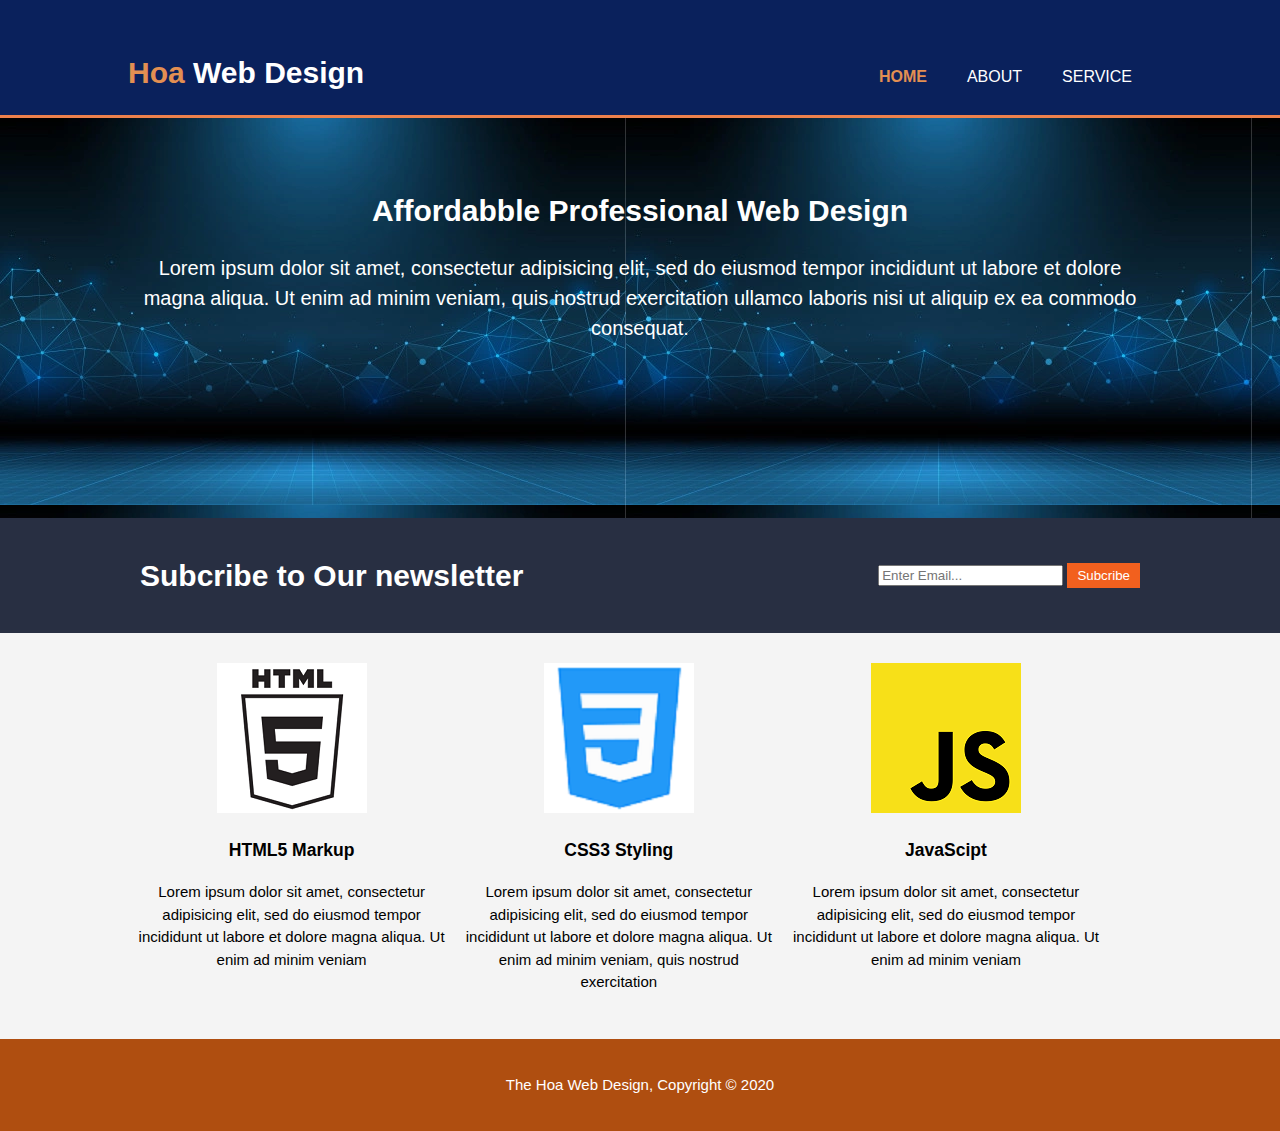
<file: index.html>
<!DOCTYPE html>
<html lang="en" dir="ltr">

<head>
  <meta charset="utf-8">
  <meta name="viewport" content="width=device-width">
  <meta name="description" content="Affordabble and professional web design">
  <meta name="keywords" content="web design, affordable web design, web design, affordable web design">
  <meta name="author" content="The Hoa Le">
  <title>The Hoa Web Design | Welcome</title>
  <link rel="stylesheet" href="./css/style.css">
</head>

<body>
  <header>
    <div class="container">
      <div id="branding">
        <h1><span class="hightlight">Hoa</span> Web Design</h1>
      </div>
      <nav>
        <ul>
          <li><a href="index.html" class="current">Home</a></li>
          <li><a href="about.html">About</a></li>
          <li><a href="service.html">Service</a></li>
        </ul>
      </nav>
    </div>
  </header>
  <section id="showcase">
    <div class="container">
      <h1>Affordabble Professional Web Design</h1>
      <p>Lorem ipsum dolor sit amet, consectetur adipisicing elit, sed do eiusmod tempor incididunt ut labore et dolore magna aliqua. Ut enim ad minim veniam, quis nostrud exercitation ullamco laboris nisi ut aliquip ex ea commodo consequat. </p>
    </div>
  </section>
  <section id="newsletter">
    <div class="container">
      <h1>Subcribe to Our newsletter</h1>
      <form>
        <input type="email" placeholder="Enter Email...">
        <button type="submit" class="button_1">Subcribe</button>
      </form>
    </div>
  </section>
  <section id="boxes">
    <div class="container">
      <div class="box">
        <img src="./img/html.png" alt="">
        <h3>HTML5 Markup</h3>
        <p>Lorem ipsum dolor sit amet, consectetur adipisicing elit, sed do eiusmod tempor incididunt ut labore et dolore magna aliqua. Ut enim ad minim veniam </p>
      </div>

      <div class="box">
        <img src="./img/css.png" alt="">
        <h3>CSS3 Styling</h3>
        <p>Lorem ipsum dolor sit amet, consectetur adipisicing elit, sed do eiusmod tempor incididunt ut labore et dolore magna aliqua. Ut enim ad minim veniam, quis nostrud exercitation </p>
      </div>

      <div class="box">
        <img src="./img/javaScript.png" alt="">
        <h3>JavaScipt</h3>
        <p>Lorem ipsum dolor sit amet, consectetur adipisicing elit, sed do eiusmod tempor incididunt ut labore et dolore magna aliqua. Ut enim ad minim veniam</p>
      </div>
    </div>
  </section>
  <footer>
    <p>The Hoa Web Design, Copyright &copy; 2020</p>
  </footer>
</body>

</html>
</file>
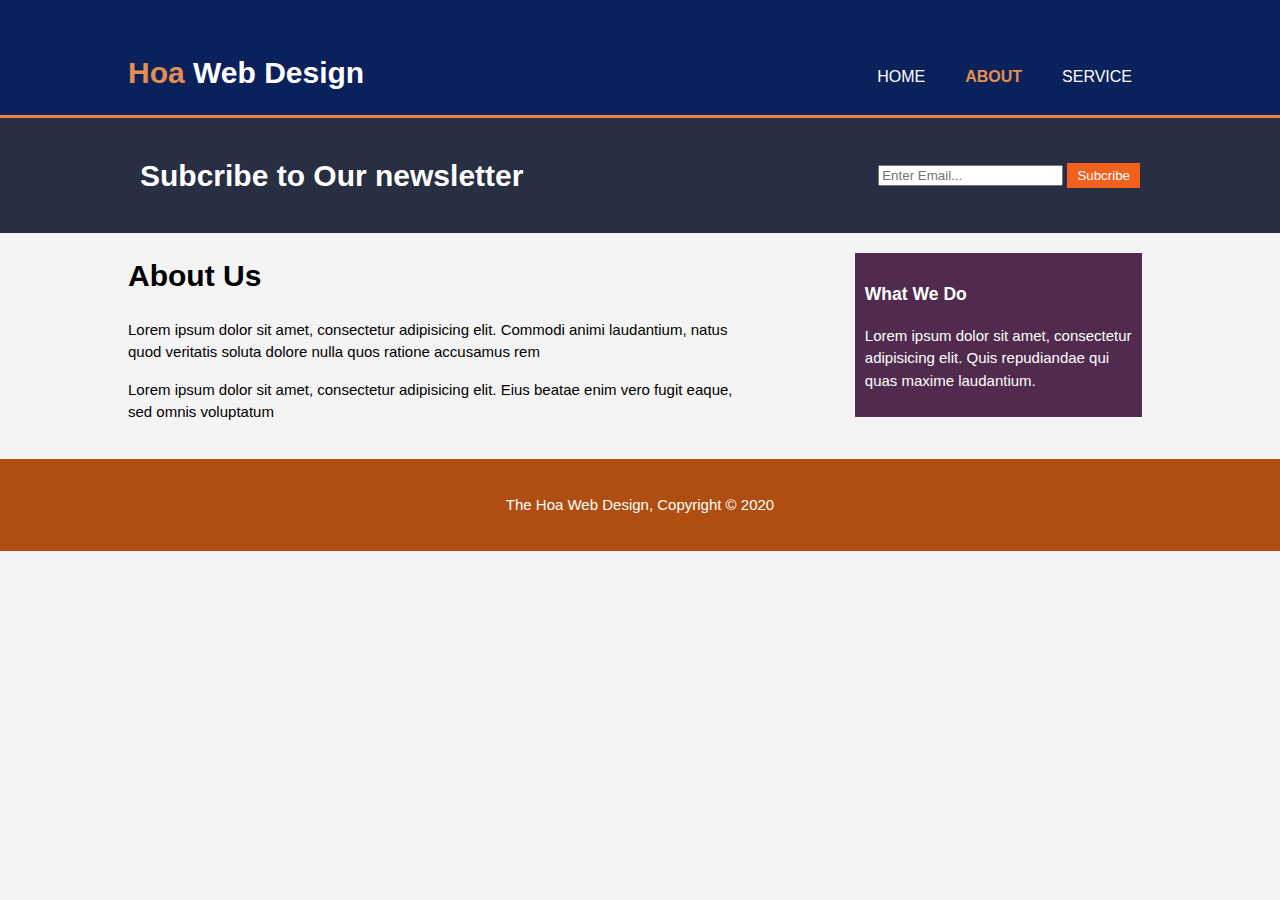
<file: about.html>
<!DOCTYPE html>
<html lang="en" dir="ltr">

<head>
  <meta charset="utf-8">
  <meta name="viewport" content="width=device-width">
  <meta name="description" content="Affordabble and professional web design">
  <meta name="keywords" content="web design, affordable web design, web design, affordable web design">
  <meta name="author" content="The Hoa Le">
  <title>The Hoa Web Design | About</title>
  <link rel="stylesheet" href="./css/style.css">
</head>

<body>
  <header>
    <div class="container">
      <div id="branding">
        <h1><span class="hightlight">Hoa</span> Web Design</h1>
      </div>
      <nav>
        <ul>
          <li><a href="index.html">Home</a></li>
          <li><a href="about.html" class="current">About</a></li>
          <li><a href="service.html">Service</a></li>
        </ul>
      </nav>
    </div>
  </header>
  <section id="newsletter">
    <div class="container">
      <h1>Subcribe to Our newsletter</h1>
      <form>
        <input type="email" placeholder="Enter Email...">
        <button type="submit" class="button_1">Subcribe</button>
      </form>
    </div>
  </section>
  <section id="main">
    <div class="container">
      <article id="main-col">
        <h1 class="page-title">About Us</h1>
        <p>Lorem ipsum dolor sit amet, consectetur adipisicing elit. Commodi animi laudantium, natus quod veritatis soluta dolore nulla quos ratione accusamus rem</p>
        <p>Lorem ipsum dolor sit amet, consectetur adipisicing elit. Eius beatae enim vero fugit eaque, sed omnis voluptatum </p>
      </article>
      <aside id="sidebar">
        <div class="dark">
          <h3>What We Do</h3>
          <p>Lorem ipsum dolor sit amet, consectetur adipisicing elit. Quis repudiandae qui quas maxime laudantium.</p>
        </div>
      </aside>
    </div>
  </section>
  <footer>
    <p>The Hoa Web Design, Copyright &copy; 2020</p>
  </footer>
</body>

</html>
</file>
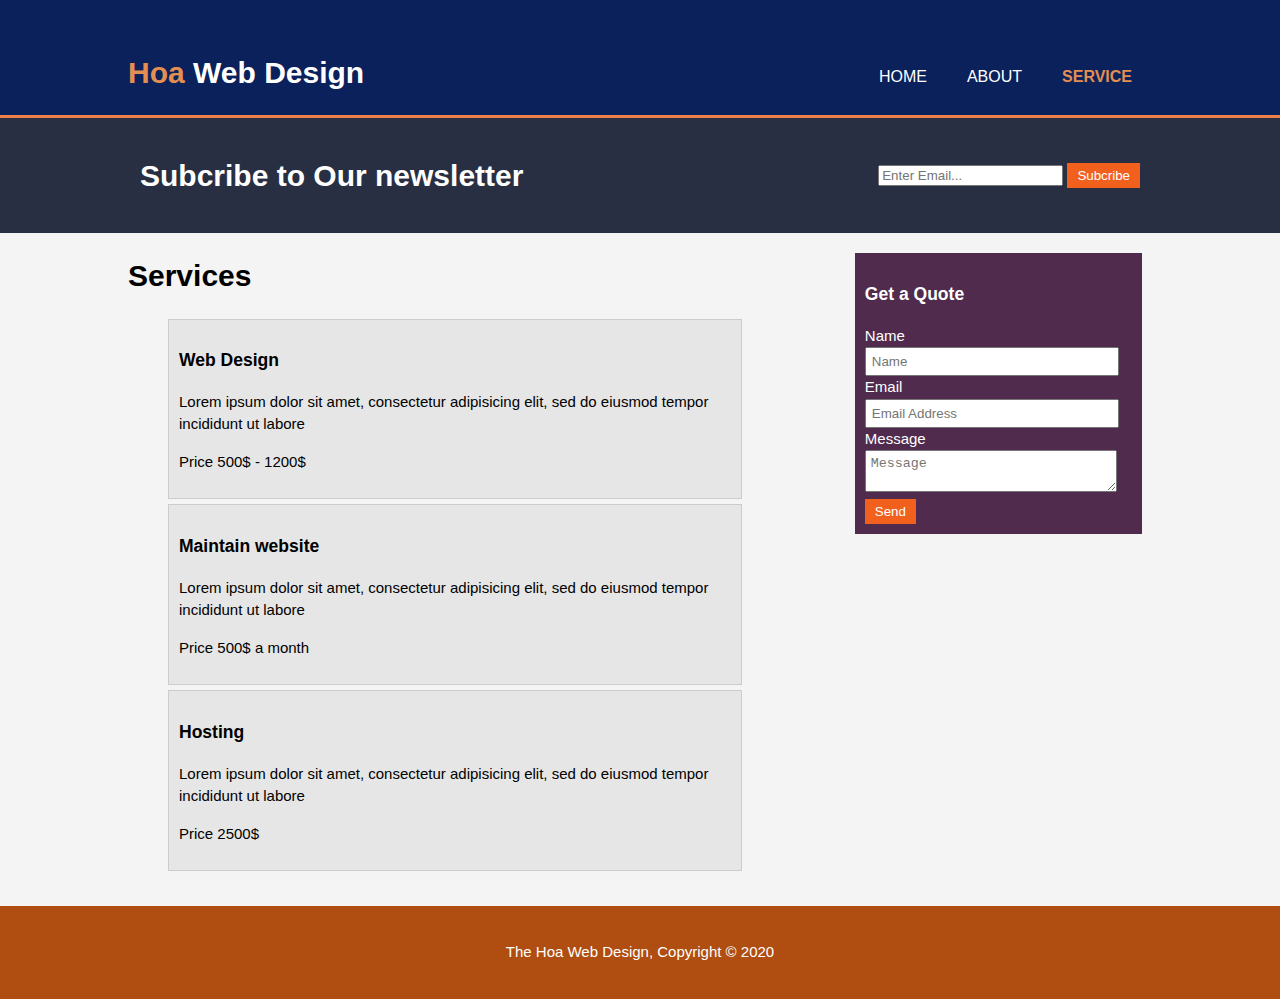
<file: service.html>
<!DOCTYPE html>
<html lang="en" dir="ltr">

<head>
  <meta charset="utf-8">
  <meta name="viewport" content="width=device-width">
  <meta name="description" content="Affordabble and professional web design">
  <meta name="keywords" content="web design, affordable web design, web design, affordable web design">
  <meta name="author" content="The Hoa Le">
  <title>The Hoa Web Design | Service</title>
  <link rel="stylesheet" href="./css/style.css">
</head>

<body>
  <header>
    <div class="container">
      <div id="branding">
        <h1><span class="hightlight">Hoa</span> Web Design</h1>
      </div>
      <nav>
        <ul>
          <li><a href="index.html">Home</a></li>
          <li><a href="about.html">About</a></li>
          <li><a href="service.html" class="current">Service</a></li>
        </ul>
      </nav>
    </div>
  </header>
  <section id="newsletter">
    <div class="container">
      <h1>Subcribe to Our newsletter</h1>
      <form>
        <input type="email" placeholder="Enter Email...">
        <button type="submit" class="button_1">Subcribe</button>
      </form>
    </div>
  </section>
  <section id="main">
    <div class="container">
      <article id="main-col">
        <h1 class="page-title">Services</h1>
        <ul id="services">
          <li>
            <h3>Web Design</h3>
            <p>Lorem ipsum dolor sit amet, consectetur adipisicing elit, sed do eiusmod tempor incididunt ut labore </p>
            <p>Price 500$ - 1200$</p>
          </li>
          <li>
            <h3>Maintain website</h3>
            <p>Lorem ipsum dolor sit amet, consectetur adipisicing elit, sed do eiusmod tempor incididunt ut labore </p>
            <p>Price 500$ a month</p>
          </li>
          <li>
            <h3>Hosting</h3>
            <p>Lorem ipsum dolor sit amet, consectetur adipisicing elit, sed do eiusmod tempor incididunt ut labore </p>
            <p>Price 2500$</p>
          </li>
        </ul>
      </article>
      <aside id="sidebar">
        <div class="dark">
          <h3>Get a Quote</h3>
          <form class="quote">
            <div>
              <label>Name</label><br>
              <input type="text" placeholder="Name">
            </div>
            <div>
              <label>Email</label><br>
              <input type="email" placeholder="Email Address">
            </div>
            <div>
              <label>Message</label><br>
              <textarea placeholder="Message"></textarea>
            </div>
            <button class="button_1" type="submit">Send</button>
          </form>
        </div>
      </aside>
    </div>
  </section>
  <footer>
    <p>The Hoa Web Design, Copyright &copy; 2020</p>
  </footer>
</body>

</html>
</file>
<file: css/style.css>
body {
  font-family: Arial, Helvetica, sans-serif;
  font-size: 15px;
  line-height: 1.5;
  margin: 0;
  padding: 0;
  background-color: #f4f4f4;
}

/* Global */
.container {
  width: 80%;
  margin: auto;
  overflow: hidden;
  /*Nếu nội dung vượt ra ngoài thì sẽ bị ẩn đi */
}

header ul {
  margin: 0;
  padding: 0;
}

.button_1 {
  height: 25px;
  background: #f2601e;
  border: 0;
  padding-left: 10px;
  padding-right: 10px;
  color: white;
}

.dark {
  /*Dành cho side bar trong trang About*/
  padding: 15px;
  background: #502b4e;
  color: #ffffff;
  margin: 10px;
  padding: 10px;
}

/*Header */
header {
  background-color: #0a215c;
  color: #ffffff;
  padding-top: 30px;
  min-height: 70px;
  border-bottom: #ed814c 3px solid;
}

header a {
  color: #ffffff;
  text-decoration: none;
  text-transform: uppercase;
  font-size: 16px;
}

header li {
  float: left;
  display: inline;
  padding: 0 20px 0 20px;
}

header #branding {
  float: left;
}

header #brading h1 {
  margin: 0;
}

header nav {
  float: right;
  margin-top: 35px;
}

header .hightlight, header .current {
  color: #e38f52;
  font-weight: bold;
}

header a:hover {
  color: #b3aeaf;
  font-weight: bold;
}

/* Showcase */
#showcase {
  min-height: 400px;
  color: #ffffff;
  background: url('../img/background.webp');
  text-align: center;
}

#showcase h1 {
  margin-top: 70px;
  font-size: 30px;
  margin-bottom: 10px;
}

#showcase p {
  font-size: 20px;
}

#newsletter {
  padding: 15px;
  color: #ffffff;
  background: #282f42;
}

#newsletter h1 {
  float: left;
}

#newsletter form {
  float: right;
  margin-top: 30px;
}

/* Boxes */
#boxes {
  margin-top: 20px;
}

#boxes .box {
  float: left;
  text-align: center;
  width: 30%;
  padding: 10px;
}

/*Side bar */
aside#sidebar {
  float: right;
  width: 30%;
  margin-top: 10px;
}

aside#sidebar .quote input, aside#sidebar .quote textarea {
  width: 90%;
  padding: 5px;
}

/* mail-col */
article#main-col {
  float: left;
  width: 60%;
}

/*Services*/
ul#services li {
  list-style: none;
  border: #cccccc solid 1px;
  margin-bottom: 5px;
  padding: 10px;
  background-color: #e6e6e6;
}

footer {
  padding: 20px;
  margin-top: 20px;
  color: #ffffff;
  background-color: #af4e10;
  text-align: center;
}

/* Media Query */
@media(max-width: 800px) {

  header #branding,
  header nav,
  header nav li,
  #newsletter h1,
  #newsletter form,
  #boxes .box,
  article#main-col,
  aside#sidebar {
    float: none;
    text-align: center;
    width: 100%;
  }

  header {
    padding-bottom: 20px;
  }

  #showcase h1 {
    margin-top: 40px;
  }

  #newsletter button, .quote button {
    display: block;
    width: 100%;
  }

  #newsletter form input[type="email"], .quote input, .quote textarea {
    width: 100%;
    margin-bottom: 5px;
  }
}
</file>
